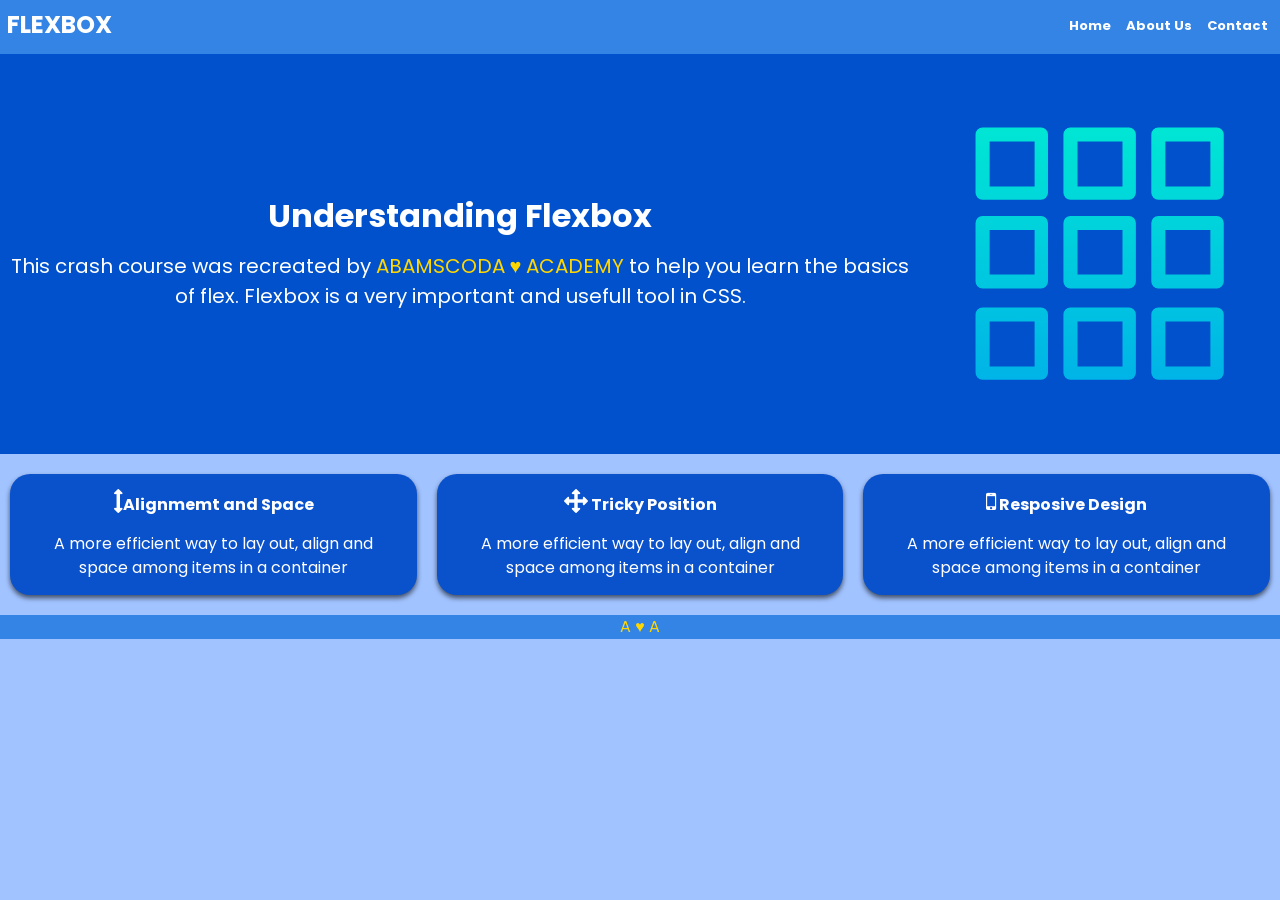
<file: index.html>
<DOCTYPE html>
 <html>
    <head lang="eng">
     <meta charset="utf-8">
     <meta name="viewport" content="width=device-width, initial-scale=1">
     <meta name="author" 
     content="HTML Development Programe">
     <meta name="description" 
     content="These are all the things I am learning how to creat using html">
     <link rel="stylesheet"href="Flex.css">
     <link rel="stylesheet" href="https://cdnjs.cloudflare.com/ajax/libs/font-awesome/4.7.0/css/font-awesome.min.css">
     <!-- <link rel="stylesheet" href="https://cdnjs.cloudflare.com/ajax/libs/font-awesome/6.2.0/css/all.min.css" integrity="sha512-xh6O/CkQoPOWDdYTDqeRdPCVd1SpvCA9XXcUnZS2FmJNp1coAFzvtCN9BmamE+4aHK8yyUHUSCcJHgXloTyT2A==" crossorigin="anonymous" referrerpolicy="no-referrer" />
      -->
     <title>
       ABAMSCODA &hearts; ACADEMY
     </title>
    </head>
    
<body>
  <nav class="navbar">
  <div class="nav">

     <div class="logo">
      FLEXBOX
     </div>
     <ul class="nav">
       <li>
         <a href="#">Home</a>
       </li>
        <li>
         <a href="#">About&nbsp;Us</a>
       </li>
        <li>
          <a href="#">Contact</a>
       </li>
     </ul>
    </div>
  </nav>
  
  <header id ="hero">
    <div class="container">
      <div class="hero-content">
        <h1>
          Understanding Flexbox
        </h1>
        <p>
          This crash course was recreated by <mark>ABAMSCODA &hearts;  ACADEMY </mark>to help you learn the basics of flex. Flexbox is a very important and usefull tool in CSS.
        </p>
      </div>
      <div class="hero-image">
      <img src="grid.svg">
      </div>
    </div>
  </header>
  <section id ="boxes">
    <div class="container">
      <div class="box">
        <h4><i class="fa fa-arrows-v" style="font-size:24px"></i>Alignmemt and Space</h2>
        <p>A more efficient way to lay out, align and space among items in a container </p>
      </div>
       <div class="box">
        <h4><i class="fa fa-arrows" style="font-size:24px"></i> Tricky Position </h2>
        <p>A more efficient way to lay out, align and space among items in a container </p>
      </div>
       <div class="box">
        <h4><i class="fa fa-mobile" style="font-size:24px"></i> Resposive Design </h2>
        <p>A more efficient way to lay out, align and space among items in a container </p>
      </div>
    </div>
  </section>
</body>

  <footer>
   <p >A &hearts; A</p> 
  </footer>
</file>
<file: Flex.css>
@import url('https://fonts.googleapis.com/css2?family=Poppins:wght@400;700&display=swap');

*{box-shadow: border-box;
  padding: 0;
  margin: 0;}
  
  body{
    font-family: Poppins, Sans-Serif;
    font-size: 16px;
    line-height: 1.5;
    color: #333;
    background-color: #a1c3ff;
  }
  footer{
    color:  gold;
    background-color:  #3484e6;;
  }
  mark{
    background-color:  #0151cc;
    color: gold;
  }
  img{
    max-width: 360px;
  }
  h1,h4{
    margin-bottom: 15px;
    text-align: center;
  }
  p{
    text-align: center;
  }
  container{
    max-width: 1100px;
    margin: auto;
    padding: ;
    display: flex;
    
  }
  .navbar{
    background-color: #3484e6;
    color: #fff;
    height: 50px;
    align-items: center;
    padding: 2px;
    justify-content: space-between;
  }
  .navbar .container{
    display: flex;
    height: 100%;
    width: auto;
    justify-content: space-between;
    align-items: center;
    align-content: center;
    justify-content: center;
    
  }
  .navbar a{
    color: #fff;
    text-decoration: none;
    font-size: 13px;
    font-weight: bold;
  }
  .navbar a:hover{
    color: lightblue;
  }
  .nav{
    display: flex;
    justify-content: space-between;
    align-items: center;
    align-content: center;
    padding: 5px;
    flex-shrink: 2;
    width: auto;
  }
  .navbar ul{
    list-style: none;
  }
  .navbar ul li{
    margin-left: 15px;
  }
  .logo{
    font-size: x-large;
    font-weight: bold;
  }
  #hero{
    background-color: #0151cc;
    color: #fff;
    min-height: 400px;
    justify-content: center;
    align-content: center;
    font-size: 20px;
  }
  #hero h1{
    font-size: 2rem;
    font-weight: bold;
    line-height: 1.2;
  }
  .hero-image{
    max-width: auto;
  }
  #hero .container{
    display: flex;
    align-items: center;
    align-content: center
    justify-content: space-between;
  }
  #boxes .container{
    display:flex;
    direction: row;
    justify-content: space-between;
    flex-wrap: wrap;
   
  }
 
.box{
    flex: 1;
    background-color: #0a51cc;
    color: #fff;
    border-radius: 20px;
    margin: 20px 10px;
    box-shadow: 0 3px 5px rgba(0, 0, 0, 0.6);
    padding: 15px 20px
   
}

  }
  .box i{
    margin-right: 10px;
}
@media screen and (max-width: 768px) {
  #hero .container{
    flex-basis: 1;
    flex-grow: 2;
    align-items: center;
    padding-top: 10px;
    justify-content: center;
    
  }
 /*  #hero .container{
   text-align: center; */
    flex-wrap: wrap;
    }
    .boxes.container{
      display: block;
  }
  boxes.container{
    display: flex;
    justify-content: space-between;
}

@media screen and (max-width: 600px) {
  #hero .container{
    flex-basis: 1;
    flex-grow: 2;
    align-items: center;
    padding-top: 10px;
    justify-content: ;
    flex-wrap: wrap;
}

#boxes .container{
    display:flex;
    direction: row;
    justify-content: space-between;
    flex-wrap: wrap;
    width: auto;
  }
    .box{
      flex: none;
      flex-shrink: 2;
    }
</file>
